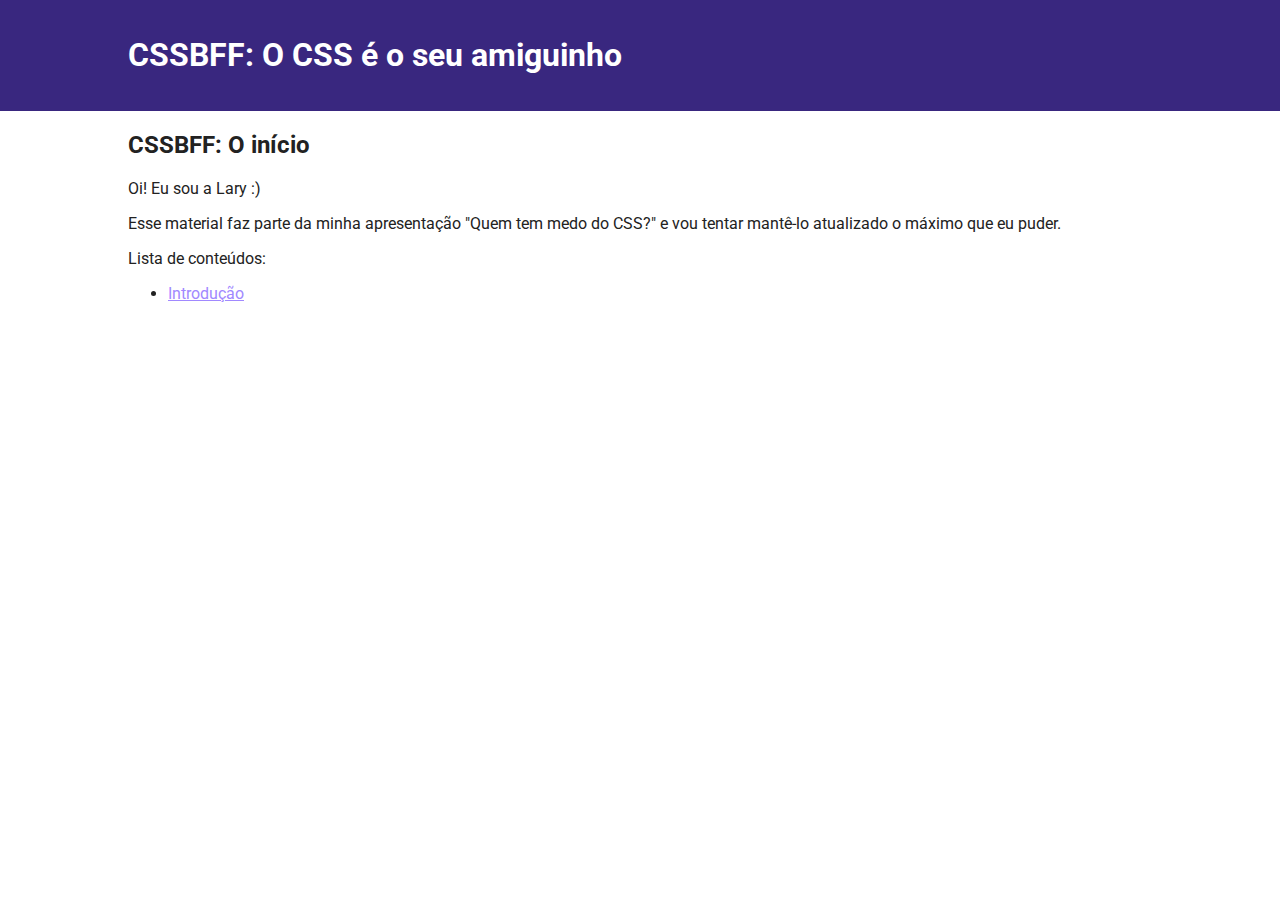
<file: index.html>
<!DOCTYPE>
<html>
<head>
	<meta charset="utf-8">
	<title>CSSBFF: O CSS é o seu amiguinho</title>
	<link href='http://fonts.googleapis.com/css?family=Roboto' rel='stylesheet' type='text/css'>
	<link rel="stylesheet" type="text/css" href="css/normalize.css">
	<link rel="stylesheet" type="text/css" href="css/main.css">
</head>
<body>
<header>
	<div class="container">
		<h1>CSSBFF: O CSS é o seu amiguinho</h1>
	</div>
</header><!-- /header -->
<main>
	<h2>CSSBFF: O início</h2>
	<p>Oi! Eu sou a Lary :)</p>
	<p>Esse material faz parte da minha apresentação "Quem tem medo do CSS?" e vou tentar mantê-lo atualizado o máximo que eu puder.</p>
	<p>Lista de conteúdos:</p>
	<ul>
		<li><a href="01_introducao.html" title="Introdução">Introdução</a></li>
	</ul>

</main>

</body>
</html>
</file>
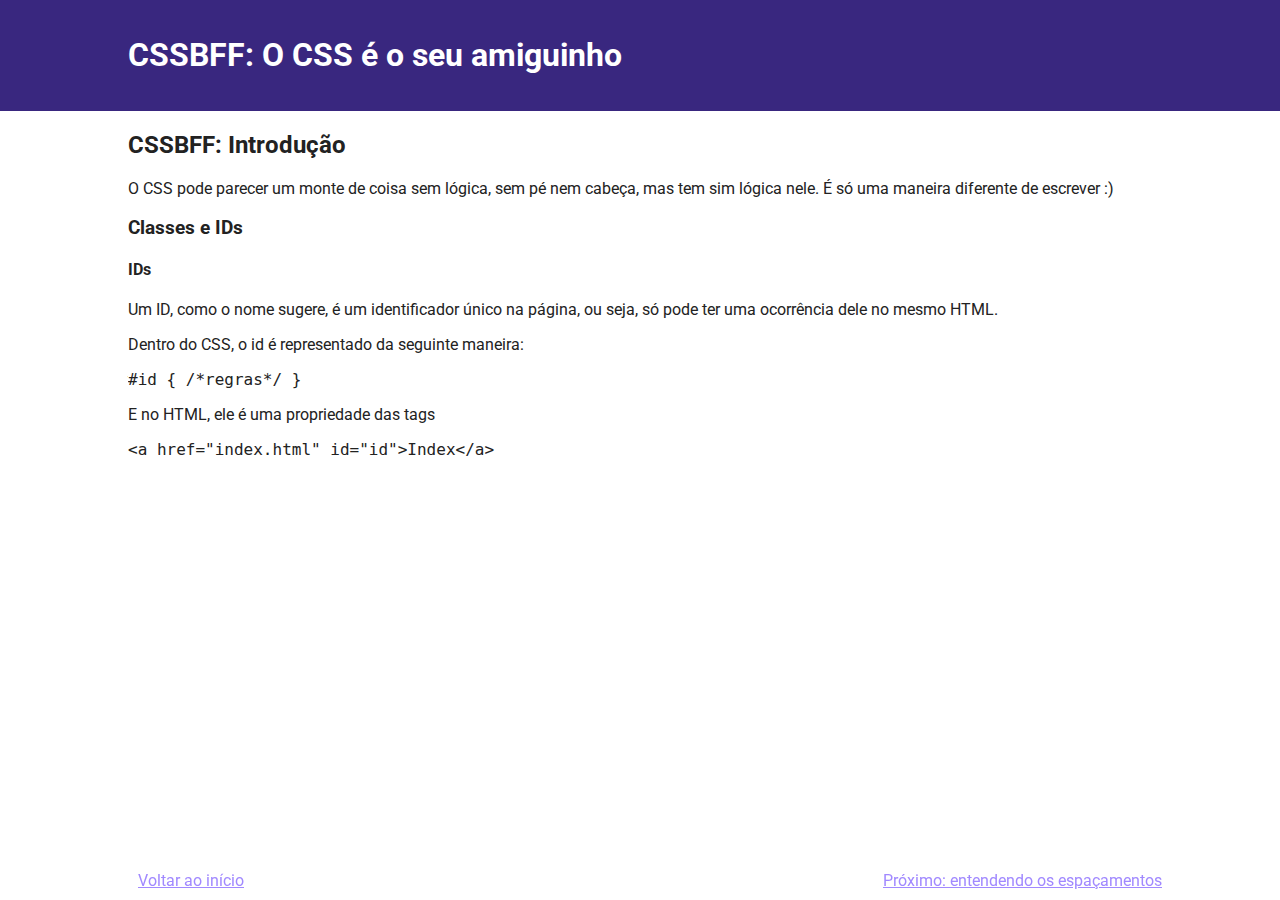
<file: 01_introducao.html>
<!DOCTYPE>
<html>
<head>
	<meta charset="utf-8">
	<title>CSSBFF: O CSS é o seu amiguinho</title>
	<link href='http://fonts.googleapis.com/css?family=Roboto' rel='stylesheet' type='text/css'>
	<link rel="stylesheet" type="text/css" href="css/normalize.css">
	<link rel="stylesheet" type="text/css" href="css/main.css">
</head>
<body>
<header>
	<div class="container">
		<h1>CSSBFF: O CSS é o seu amiguinho</h1>
	</div>
</header><!-- /header -->
<main>
	<h2>CSSBFF: Introdução</h2>
	<p>O CSS pode parecer um monte de coisa sem lógica, sem pé nem cabeça, mas tem sim lógica nele. É só uma maneira diferente de escrever :)</p>
	<h3>Classes e IDs</h3>
	<h4>IDs</h4>
	<p>Um ID, como o nome sugere, é um identificador único na página, ou seja, só pode ter uma ocorrência dele no mesmo HTML.</p>
	<p>Dentro do CSS, o id é representado da seguinte maneira:</p>
	<code>
		#id {
			/*regras*/
		}
	</code>
	<p>E no HTML, ele é uma propriedade das tags</p>
	<code>
		&lt;a href="index.html" id="id"&gt;Index&lt;/a&gt;
	</code>





</main>
<footer>
	<div class="container clearfix">
		<a href="index.html" class="pull-left" title="Voltar ao início">Voltar ao início</a>
		<a href="02_entendendo_espacamentos.html" class="pull-right" title="Próximo: entendendo os espaçamentos">Próximo: entendendo os espaçamentos</a>
	</div>
</footer>
</body>
</html>
</file>
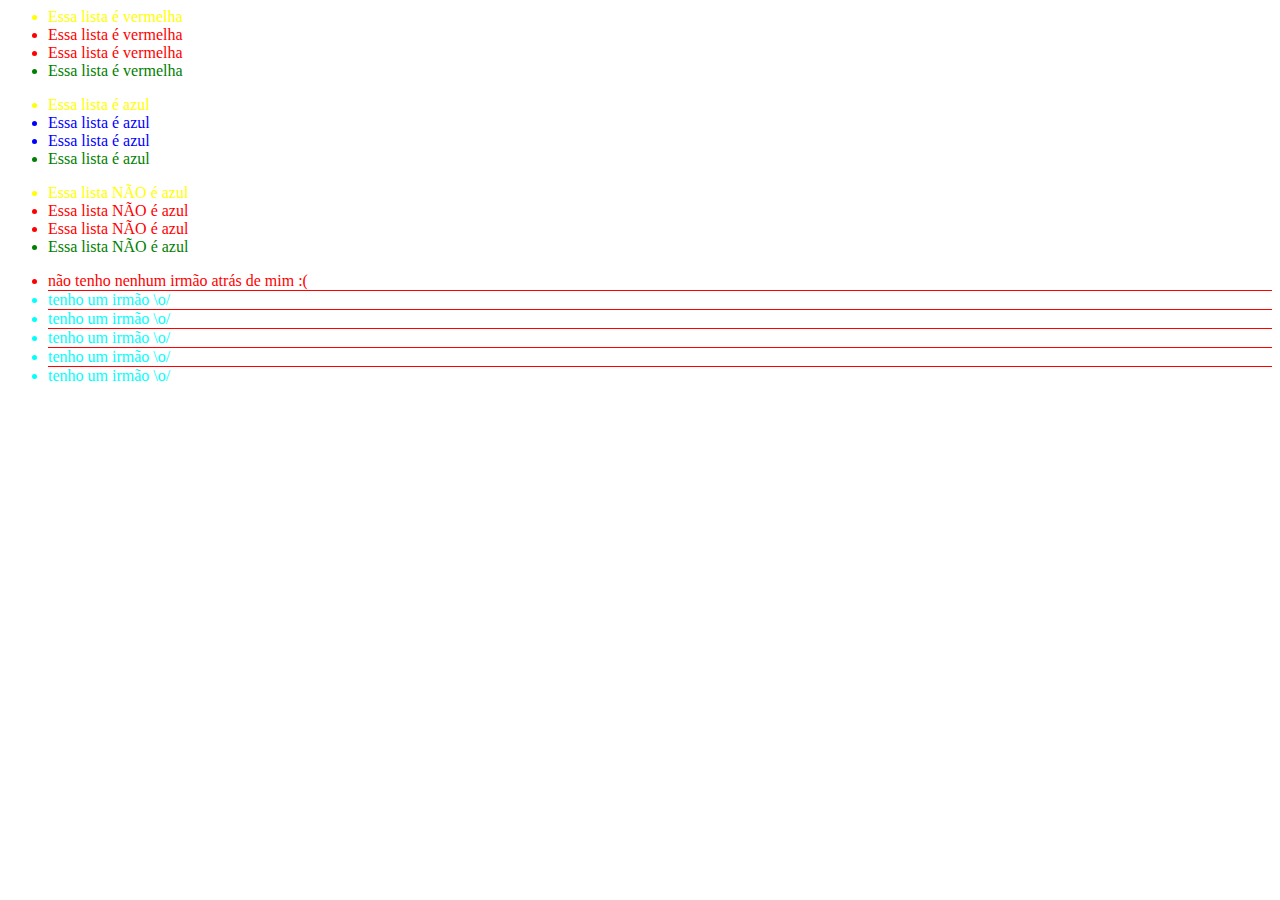
<file: escopo.html>
<!doctype>
<html>
<head>
	<meta charset="utf-8">
	<title>Escopo</title>
	<style type="text/css" media="screen">

		.lista-legal {
			color: red;
		}

		#banner > .lista-legal {
			color: blue;
		}

		.lista-legal li:first-child {
			color: yellow;
		}

		.lista-legal li:last-child {
			color: green;
		}

		.irmaos li {
			color: red;
		}

		.irmaos li + li {
			border-top: 1px solid red;
			color: cyan;
		}


	</style>
</head>
<body>


<ul class="lista-legal">
	<li>Essa lista é vermelha</li>
	<li>Essa lista é vermelha</li>
	<li>Essa lista é vermelha</li>
	<li>Essa lista é vermelha</li>
</ul>

<div id="banner">
	<ul class="lista-legal">
		<li>Essa lista é azul</li>
		<li>Essa lista é azul</li>
		<li>Essa lista é azul</li>
		<li>Essa lista é azul</li>
	</ul>
</div>

<div id="banner">
	<div class="vish">
		<ul class="lista-legal">
			<li>Essa lista NÃO é azul</li>
			<li>Essa lista NÃO é azul</li>
			<li>Essa lista NÃO é azul</li>
			<li>Essa lista NÃO é azul</li>
		</ul>
	</div>
</div>


<ul class="irmaos">
	<li>não tenho nenhum irmão atrás de mim :(</li>
	<li>tenho um irmão \o/</li>
	<li>tenho um irmão \o/</li>
	<li>tenho um irmão \o/</li>
	<li>tenho um irmão \o/</li>
	<li>tenho um irmão \o/</li>
</ul>



</body>
</html>
</file>
<file: css/main.css>
/*
Cores:
#39277F - bg header
#6F6B7F - link
#A189FF - link hover
#B2ABCC - link active
#DED6FF - texto cor escura
*/


body {
	font-family: "Roboto", Arial, Helvetica, Sans-serif;
	color: #222;
}

header {
	background: #39277F;
	width: 100%;
	color: #fff;
	padding: 15px 0;
	margin-bottom: 20px;
}

.container, main {
	max-width: 80%;
	margin: 0 auto;
}

footer {
	position: fixed;
	bottom: 0;
	left: 0;
	padding: 10px;
	width: 100%;
}
a, a:visited {
	color: #A189FF;
}

a:hover {
	color: #6F6B7F;
}

a:active {
	color: #B2ABCC;
}

.clearfix:after {
	content: '';
	display: table;
	clear: both;
}

.pull-left {
	float: left;
}

.pull-right {
	float: right;
}
</file>
